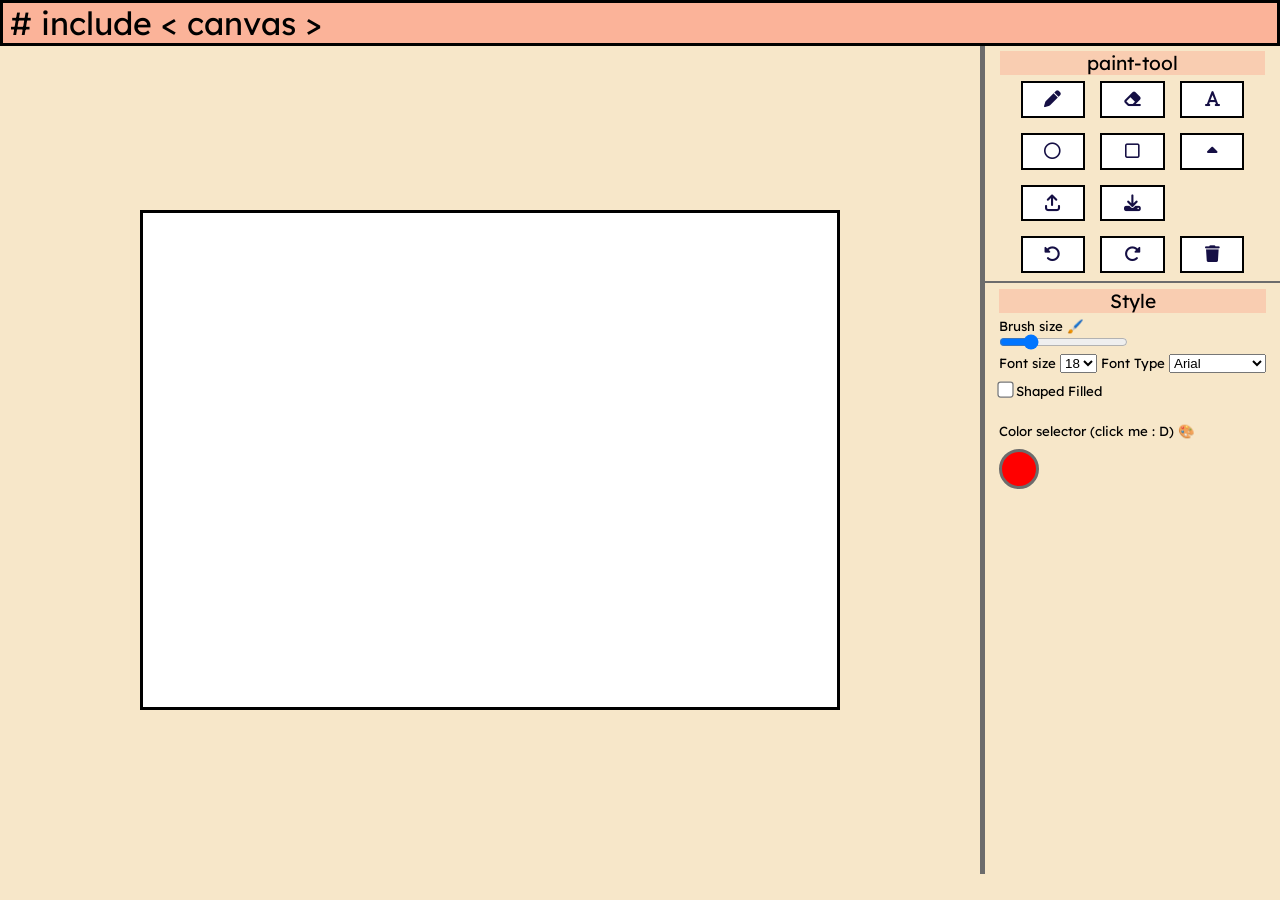
<file: index.html>
<!DOCTYPE html>
<html lang="en">
<head>
    <meta charset="UTF-8">
    <meta name="viewport" content="width=device-width, initial-scale=1.0">
    <link rel="icon" href="./icon/apple-whole-solid.svg" type="image/svg+xml">
    <link rel="stylesheet" href="./style/style.css">
    <link rel="stylesheet" href="https://cdnjs.cloudflare.com/ajax/libs/font-awesome/6.5.1/css/all.min.css">
    <title>Apple's canvas</title>
</head>
<body>
    <nav>
        <h2> # include &lt; canvas &gt;</h2>
    </nav>

    <section class="main">
        <div class="canvas">
            <canvas id="background"></canvas>
            <canvas id="canva-area">
                A canva.
            </canvas>
        </div>

        <section class="tool-box">
            <h4 style="margin-top: 5px; width: 90%; text-align: center; display: block; font-size: 1.2rem; background-color: rgb(251, 179, 153,0.5);">paint-tool</h4>
            <div class="paint-tool">
                <button class="btn-func" onclick="onClick('pen')">
                    <i class="fa-solid fa-pen"></i>
                </button>
                <button class="btn-func" onclick="onClick('eraser')">
                    <i class="fa-solid fa-eraser"></i>
                </button >
                <button class="btn-func" onclick="onClick('text')">
                    <i class="fa-solid fa-font"></i>
                </button>
                <button class="btn-func" onclick="onClick('circle')">
                    <i class="fa-regular fa-circle"></i>
                </button>
                <button class="btn-func" onclick="onClick('rectangle')">
                    <i class="fa-regular fa-square" ></i>
                </button>
                <button class="btn-func" onclick="onClick('triangle')">
                    <i class="fa-solid fa-caret-up" ></i>
                </button>

                <!-- file uploading ! -->
                <input type="file" id="fileInput" style="display: none;">
                <button class="btn-func" onclick="onClick('upload')">
                    <i class="fa-solid fa-arrow-up-from-bracket"></i>
                </button>
                
                <button class="btn-func" onclick="onClick('save')">
                    <i class="fa-solid fa-download"></i>
                </button>

                <br>

                <button class="btn-func" onclick="onClick('undo')">
                    <i class="fa-solid fa-rotate-left" ></i>
                </button>
                <button class="btn-func" onclick="onClick('redo')"> 
                    <i class="fa-solid fa-rotate-right" ></i>
                </button>

                <!-- refresh -->
                <button class="btn-func" onclick="onClick('reset')">
                    <i class="fa-solid fa-trash"></i>
                </button>
            </div>

            <hr style="top: 230px; margin: 5px; border-color: #6C6C6C; border-style: solid; width: 100%;">
            <!-- <hr style="border-width: 5px;border-color:  #6C6C6C;border-style: solid; display: block;"> -->
            <!-- brush size, font list -->
            <!-- brush 粗度、顏色透明度、選取顏色 -->
            <section class="style-tool">
                <h4 style="text-align: center; margin-top: 10px; font-size: 1.2rem; margin-bottom: 5px; background-color: rgb(251, 179, 153,0.5);">Style</h4>

                <!-- <br> -->
                <h5>Brush size 🖌️</h5>
                <input type="range" min="1" max="20" value="5" class="slider" id="sizeSlider">

                <!-- <h5>Opacity</h5>
                <input type="range" min="1" max="100" value="100" class="slider" id="opacitySlider"> -->
                <br>
                <h5 style="display: inline;">Font size</h5>
                <select id="fontSize">
                    <!-- value => what it would return back -->
                    <option value="18px">18</option>
                    <option value="20px">20</option>
                    <option value="22px">22</option>
                    <option value="24px">24</option>
                    <option value="26px">26</option>
                    <option value="28px">28</option>
                    <option value="30px">30</option>
                </select>

                <h5 style="display: inline;">Font Type</h5>
                <select id="fontType">
                    <option value="Arial">Arial</option>
                    <option value="sans-serif">sans-serif</option>
                    <option value="Times">Times</option>
                    <option value="Courier New">Courier New</option>
                </select>

                <br>
                <div class="checkbox" style="display: flexbox; align-items: center">
                    <input style="margin-top: 10px;" type="checkbox" id="filled" name="shape_filled"/>
                    <h5 style="display: inline;">Shaped Filled</h5>
                    <!-- <label style="margin-top: 5px;" for="shape_filled">Shape filled</label> -->
                </div>

                <br>
                <h5 style="margin-top: 5px;">Color selector (click me : D)  🎨</h5>

                <div class="colorSelector">
                    <!-- the preview area -->
                    <div class="colorPreview" id="colorPreview"></div>
            
                    <div class="colorPanel" id="colorPanel">
                        <div class="colorMap" id="colorMap">
                            <div class="colorCursor" id="colorCursor">
                            </div>
                        </div>
                        <div class="hueSlider" id="hueSlider">
                            <div class="hueCursor" id="hueCursor">
                            </div>
                        </div>

                        <!-- to first fill it with placeholder -->
                        <input type="text" class="hexInput" id="hexInput" placeholder="#FF0000">
                    </div>
                </div>
            </section>
        </section>
    </section>

</body>
</html>

<!-- p5.js library
<script src="https://cdnjs.cloudflare.com/ajax/libs/p5.js/1.4.0/p5.js"></script> -->
<script src="app.js" defer></script>
</file>
<file: style/style.css>
@import url("https://fonts.googleapis.com/css2?family=Lexend+Deca&family=Nunito&display=swap");
* {
  margin: 0;
  padding: 0;
  box-sizing: border-box;
}

h1,
h2,
h3,
h4,
h5,
h6 {
  font-family: Lexend Deca;
  font-weight: normal;
}

body {
  padding: 0 0;
  background-color: rgba(245, 222, 179, 0.7);
  margin: 0 0;
}

nav {
  border: 3px solid black;
}
nav h2 {
  padding-left: 7px;
  font-size: 2rem;
  background-color: rgb(251, 179, 153);
}

section.main {
  display: flex;
}

div.canvas {
  display: flex;
  flex: 1 0 800px;
  justify-content: center;
  align-items: center;
  position: relative;
}
div.canvas canvas {
  position: absolute;
  background-color: white;
  border: black solid 3px;
  width: 700px;
  height: 500px;
  transform: none;
  display: block;
}
div.canvas canvas #background {
  z-index: 1;
}
div.canvas canvas #canva-area {
  z-index: 1;
}

.tool-box {
  height: 92vh;
  position: relative;
  right: 0;
  width: 300px;
  overflow-y: scroll;
  border-left: 5px solid #6c6c6c;
  display: flex;
  flex-direction: column;
  align-items: center;
}
.tool-box hr {
  position: absolute;
}
.tool-box h4 {
  display: block;
}

.paint-tool {
  width: 80%;
  display: grid;
  grid-template-columns: repeat(auto-fit, minmax(60px, 1fr));
  gap: 3px;
  justify-content: center;
}

.style-toop {
  margin-top: 20px;
  position: absolute;
  top: 375px;
  display: flex;
  align-items: center;
}
.style-toop h5 {
  margin-top: 5px;
  margin-bottom: 5px;
}

#filled {
  transform: scale(1.25);
}

.btn-func {
  border: 2px solid black;
  padding: 3px;
  margin: 6px;
  background-color: white;
  display: flex;
  cursor: pointer;
  justify-content: center;
}
.btn-func i {
  font-size: 1.05rem;
  color: rgb(21, 15, 68);
  transition: all 0.21s ease;
  padding: 5px 5px;
}
.btn-func:hover {
  background-color: #dfdfdf;
  border-radius: 20%;
}

.colorSelector {
  position: relative;
}

.colorPreview {
  width: 40px;
  height: 40px;
  border: #6c6c6c 3px solid;
  border-radius: 50%;
  margin-top: 10px;
  transition: 0.3s all ease;
}

.colorPanel {
  display: none;
  position: absolute;
  top: 55px;
  left: 0;
  width: 250px;
  background: white;
  border: 2px solid #6c6c6c;
  box-shadow: 2px 2px 5px rgba(0, 0, 0, 0.3);
  padding: 10px;
}

.colorMap {
  border: 1.2px solid black;
  width: 100%;
  height: 100px;
  margin-bottom: 5px;
  background: linear-gradient(to top, black, rgba(0, 0, 0, 0)), linear-gradient(to right, white, rgba(255, 255, 255, 0));
  cursor: crosshair;
  position: relative;
}

.colorCursor {
  width: 10px;
  height: 10px;
  border-radius: 50%;
  border: 2px solid white;
  position: absolute;
  pointer-events: none;
  transform: translate(-50%, -50%);
}

.hueSlider {
  width: 100%;
  height: 10px;
  background: linear-gradient(to right, red, yellow, lime, cyan, blue, magenta, red);
  cursor: pointer;
  position: relative;
  margin-bottom: 5px;
}

.hueCursor {
  margin-top: 5px;
  margin-left: 3px;
  background-color: white;
  width: 12px;
  height: 12px;
  border-radius: 50%;
  border: 2px solid black;
  position: absolute;
  transform: translate(-50%, -50%);
  pointer-events: none;
}

.hexInput {
  width: 100%;
  border: 1px solid #ccc;
  text-align: center;
}/*# sourceMappingURL=style.css.map */
</file>
